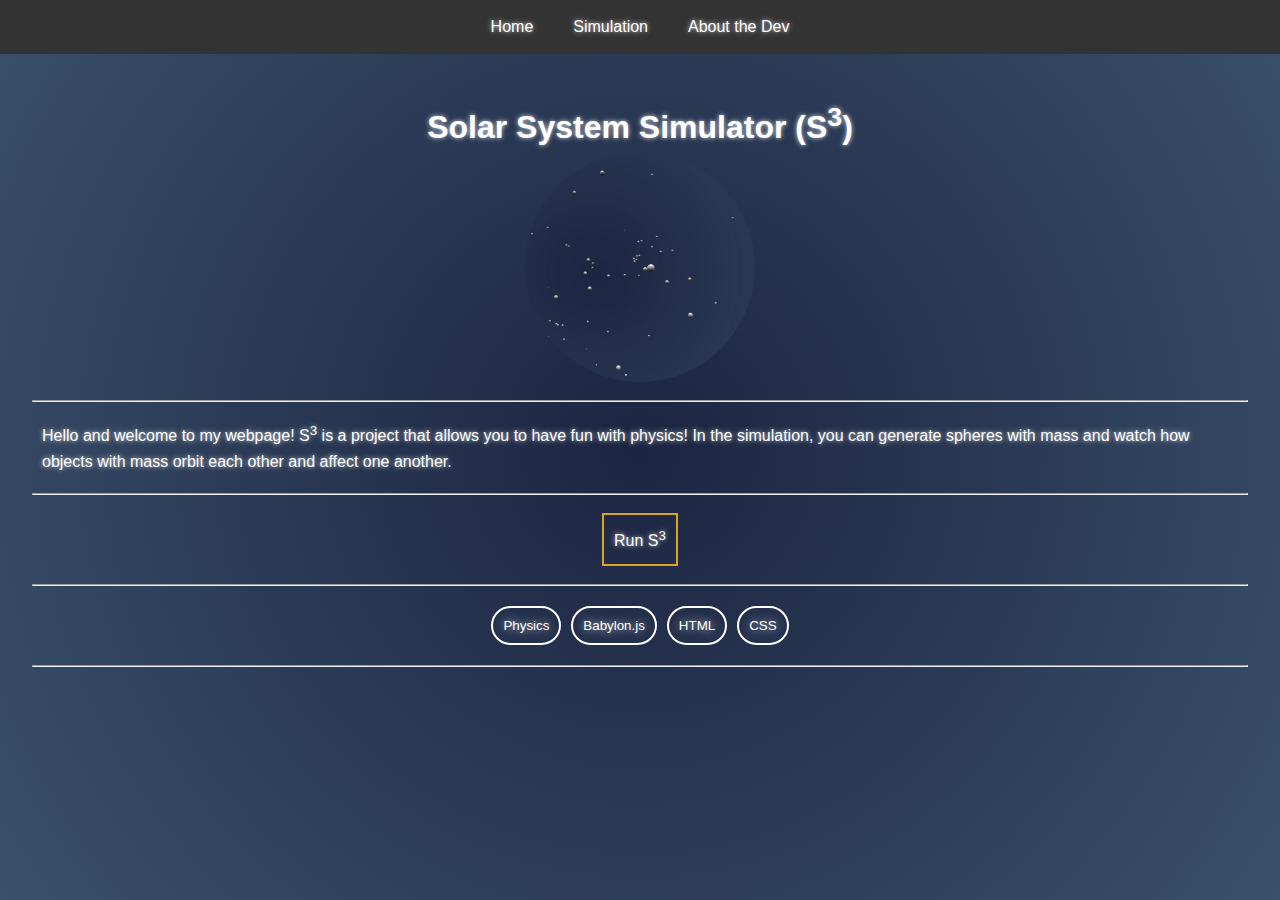
<file: index.html>
<!DOCTYPE html>
<html xmlns="http://www.w3.org/1999/xhtml" lang="en">

<head>
    <meta http-equiv="Content-Type" content="text/html; charset=utf-8">
    <meta name="viewport" content="width=device-width, initial-scale=1.0">
    <title>Solar System Simulator: S3</title>
    <link rel="stylesheet" type="text/css" href="style.css">
</head>

<body>
    <!-- Navbar -->
    <div class="navbar">
        <a href="/index.html">Home</a>
        <a href="/html/simulation.html">Simulation</a>
        <a href="/html/about.html">About the Dev</a>
    </div>

    <div class="main-container">
        <section id="introduction">
            <h1>Solar System Simulator (S<sup>3</sup>)</h1>
            <img src="/images/scene14.gif" alt="blue sphere" class="resized-image">
        </section>
        <hr>
        <section id="welcome">
            <p>Hello and welcome to my webpage! S<sup>3</sup> is a project that allows you to have fun with physics! In the simulation, you can generate spheres with mass and watch how objects with mass orbit each other and affect one another.</p>
            <p></p>
        </section>
        <hr>
        <section id="playButton">
            <a href="/html/simulation.html" id="sim-link">Run S<sup>3</sup></a>
        </section>
        <hr>
        <section id="content-buttons">
            <button id="physics-button">Physics</button>
            <button id="babylon-button">Babylon.js</button>
            <button id="html-button">HTML</button>
            <button id="css-button">CSS</button>
        </section>
        <hr>
        <div id="contentContainer"></div>
        <script src="/js/script.js"></script>
    </div>

</body>

</html>
</file>
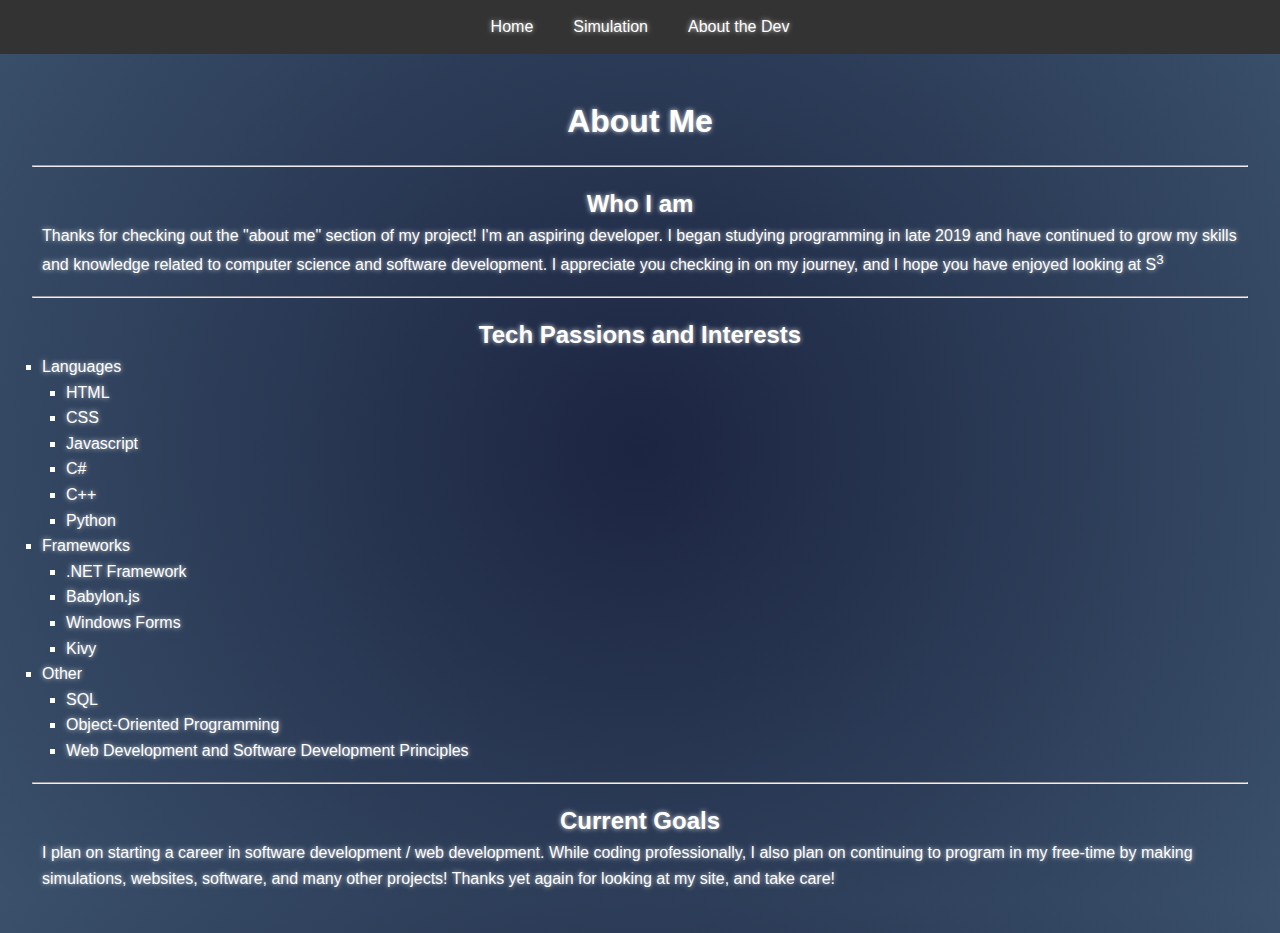
<file: about.html>
<!DOCTYPE html>
<html xmlns="http://www.w3.org/1999/xhtml" lang="en">

<head>
    <meta http-equiv="Content-Type" content="text/html; charset=utf-8">
    <meta name="viewport" content="width=device-width, initial-scale=1.0">
    <title>S3: About Me</title>
    <link rel="stylesheet" type="text/css" href="style.css">
</head>

<body>
    <!-- Navbar -->
    <div class="navbar">
        <a href="index.html">Home</a>
        <a href="simulation.html">Simulation</a>
        <a href="about.html">About the Dev</a>
    </div>

    <div class="main-container">
        <section>
            <h1 id="header__main">About Me</h1>
        </section>
        <hr>
        <section>
            <h2>Who I am</h2>
            <p>Thanks for checking out the "about me" section of my project! I'm an aspiring developer. I began studying programming in late 2019 and have continued to grow my skills and knowledge related to computer science and software development. I appreciate you checking in on my journey, and I hope you have enjoyed looking at S<sup>3</sup></p>
        </section>
        <hr>
        <section id="passions-list">
            <h2>Tech Passions and Interests</h2>
            <div class="list-container">
                <ul>
                    <li>Languages
                        <ul>
                            <li>HTML</li>
                            <li>CSS</li>
                            <li>Javascript</li>
                            <li>C#</li>
                            <li>C++</li>
                            <li>Python</li>
                        </ul>
                    </li>
                    <li>Frameworks
                        <ul>
                            <li>.NET Framework</li>
                            <li>Babylon.js</li>
                            <li>Windows Forms</li>
                            <li>Kivy</li>
                        </ul>
                    </li>
                    <li>Other
                        <ul>
                            <li>SQL</li>
                            <li>Object-Oriented Programming</li>
                            <li>Web Development and Software Development Principles</li>
                        </ul>
                    </li>
                </ul>
            </div>
        </section>
        <hr>
        <section>
            <h2>Current Goals</h2>
            <p>I plan on starting a career in software development / web development. While coding professionally, I also plan on continuing to program in my free-time by making simulations, websites, software, and many other projects! Thanks yet again for looking at my site, and take care!</p>
        </section>
    </div>

</body>

</html>
</file>
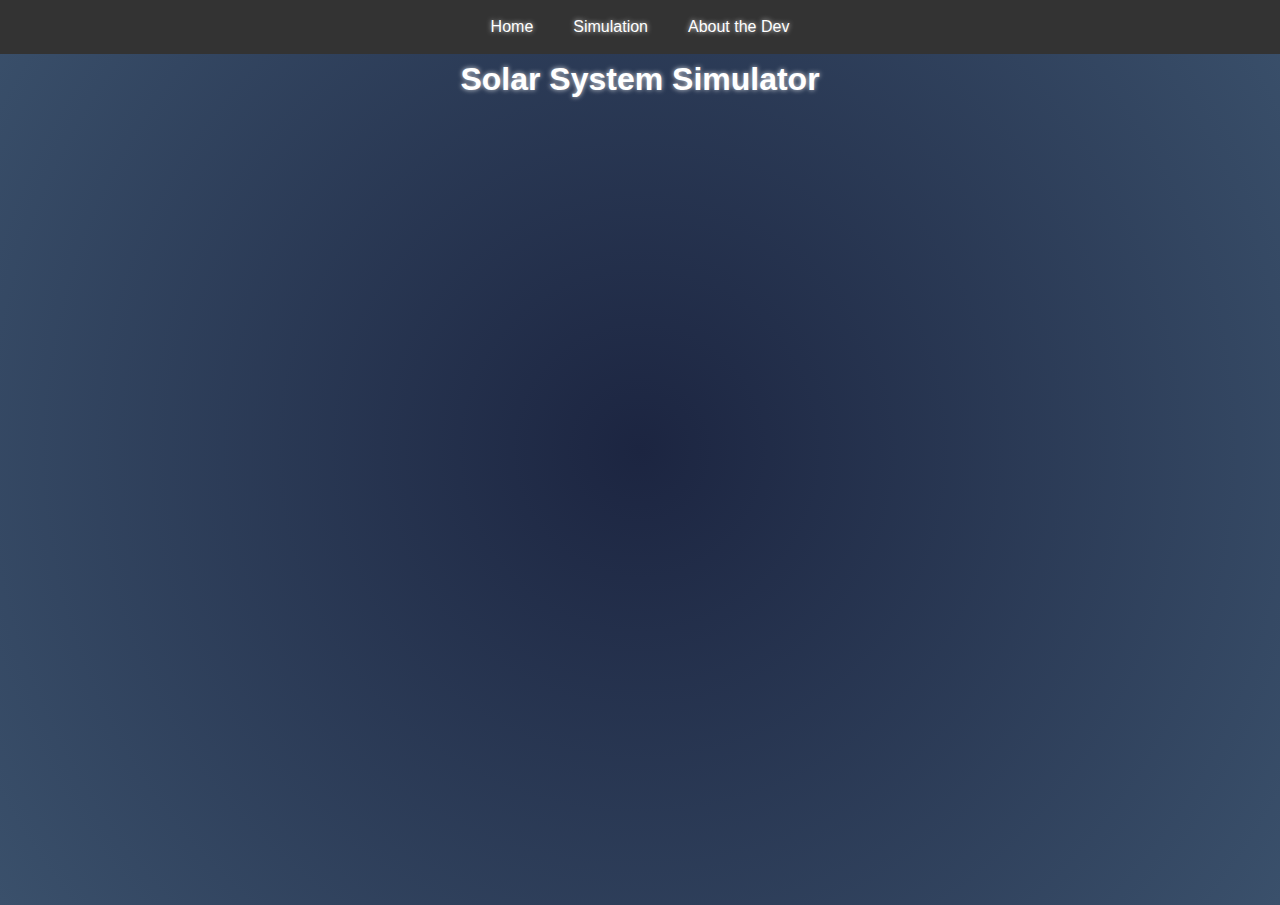
<file: simulation.html>
<!DOCTYPE html>
<html xmlns="http://www.w3.org/1999/xhtml" lang="en">

<head>
    <meta http-equiv="Content-Type" content="text/html; charset=utf-8">
    <meta name="viewport" content="width=device-width, initial-scale=1.0">
    <title>S3</title>
    <link rel="stylesheet" type="text/css" href="style.css">
    <script src="https://cdn.babylonjs.com/babylon.js"></script>
    <script src="https://cdn.babylonjs.com/gui/babylon.gui.min.js"></script>
    <script src="AstroObject.js"></script>
    <script src="GravityCalculator.js"></script>
</head>

<body>
    <!-- Navbar -->
    <div class="navbar">
        <a href="index.html">Home</a>
        <a href="simulation.html">Simulation</a>
        <a href="about.html">About the Dev</a>
    </div>

    <div class="container">
        <h1 id="header__main">Solar System Simulator</h1>
        <canvas id="renderCanvas"></canvas>
    </div>

    <script>
        const canvas = document.getElementById("renderCanvas"); // Get the canvas element
        const engine = new BABYLON.Engine(canvas, true); // Generate the BABYLON 3D engine
        const createScene = function () {
            // Creates a basic Babylon Scene object
            const scene = new BABYLON.Scene(engine);

            // Variables
            let gravitationConstant = 0.0001;
            let globalTimeStep = .1;
            let moonPosition = new BABYLON.Vector3(10, 0, 0); // moon
            let planetPosition = new BABYLON.Vector3(0, 0, 0); // planet
            let moonVelocity = new BABYLON.Vector3(0, -1, 0);
            let planetVelocity = new BABYLON.Vector3(0, 0, 0);
            let moonMass = 1;
            let planetMass = 100000;
            let moonDiameter = 2;
            let planetDiameter = 4
            const physicsController = new GravityCalculator();
            // Variables to track movement
            let moveLeft = false;
            let moveRight = false;
            let moveUp = false;
            let moveDown = false;
            let moveForward = false;
            let moveBackward = false;

            // Red sphere mesh. This Acts as a visual indicator for placement of new objects
            let crosshair = BABYLON.MeshBuilder.CreateSphere("crosshair", { diameter: 2 }, scene);
            let material = new BABYLON.StandardMaterial("material", scene);
            material.alpha = 0.5;
            material.diffuseColor = new BABYLON.Color3(1, 0, 0);
            crosshair.material = material;

            // Test mesh and AstroObjects for the initial system.
            const moonMesh = BABYLON.MeshBuilder.CreateSphere("moonMesh",
                { diameter: moonDiameter }, scene);
            moonMesh.position = moonPosition;

            const planetMesh = BABYLON.MeshBuilder.CreateSphere("planetMesh",
                { diameter: planetDiameter }, scene);
            planetMesh.position = planetPosition;

            let moon = new AstroObject(moonMass, moonDiameter, moonVelocity, moonPosition, moonMesh);
            let planet = new AstroObject(planetMass, planetDiameter, planetVelocity, planetPosition, planetMesh);
            let bodiesArray = [moon, planet];

            // Create the camera and position it.
            let camera = new BABYLON.UniversalCamera(
                "fixedCamera",
                new BABYLON.Vector3(0, 0, -100),
                scene
            );
            // Focus the camera on the origin, where the initial system is setup.
            camera.setTarget(new BABYLON.Vector3.Zero());
            camera.inputs.clear();

            // Creates a light, aiming 0,1,0 - to the sky
            const light = new BABYLON.HemisphericLight("light",
                new BABYLON.Vector3(0, 1, 0), scene);

            // Dim the light a small amount - 0 to 1
            light.intensity = 1;

            // Add or remove the background color.
            scene.clearColor = new BABYLON.Color4(0, 0, 0, 0);

            // Add advance texture to add GUI elements like textboxes and sliders.
            let advancedTexture = BABYLON.GUI.AdvancedDynamicTexture.CreateFullscreenUI("UI");

            // Grid for GUI positioning on the canvas
            let grid = new BABYLON.GUI.Grid();
            advancedTexture.addControl(grid);
            grid.addColumnDefinition(1);

            // Add Rows for the control
            for (let i = 0; i < 10; i++) {
                grid.addRowDefinition(1);
            }
            grid.width = "20%";
            grid.height = "100%";
            grid.horizontalAlignment = BABYLON.GUI.Control.HORIZONTAL_ALIGNMENT_LEFT;
            grid.verticalAlignment = BABYLON.GUI.Control.VERTICAL_ALIGNMENT_TOP;

            const timeTextBlock = new BABYLON.GUI.TextBlock();
            timeTextBlock.text = "Time Speed";
            timeTextBlock.width = "100%";
            timeTextBlock.color = "black";
            timeTextBlock.horizontalAlignment = BABYLON.GUI.Control.HORIZONTAL_ALIGNMENT_CENTER; // Center horizontally
            timeTextBlock.verticalAlignment = BABYLON.GUI.Control.VERTICAL_ALIGNMENT_CENTER; // Center vertically
            grid.addControl(timeTextBlock, 0, 0);
            grid.background = "rgba(255, 255, 255, 0.25)";

            let timeStepSlider = new BABYLON.GUI.Slider();
            timeStepSlider.minimum = 0.01;
            timeStepSlider.maximum = 0.15;
            timeStepSlider.width = "100%"
            timeStepSlider.height = "25%"
            timeStepSlider.value = globalTimeStep;
            grid.addControl(timeStepSlider, 1, 0);

            const newObjectText = new BABYLON.GUI.TextBlock();
            newObjectText.text = "New Object Values";
            newObjectText.width = "100%";
            newObjectText.color = "black";
            newObjectText.horizontalAlignment = BABYLON.GUI.Control.HORIZONTAL_ALIGNMENT_CENTER; // Center horizontally
            newObjectText.verticalAlignment = BABYLON.GUI.Control.VERTICAL_ALIGNMENT_CENTER; // Center vertically
            grid.addControl(newObjectText, 2, 0);
            timeStepSlider.onValueChangedObservable.add((value) => {
                globalTimeStep = value;
            });

            // Mass Text Block
            let massTextBlock = new BABYLON.GUI.TextBlock();
            massTextBlock.text = "Mass: 50000.0";
            massTextBlock.width = "100%";
            grid.addControl(massTextBlock, 3, 0);

            // Mass slider
            let massSlider = new BABYLON.GUI.Slider();
            massSlider.width = "100%";
            massSlider.height = "25%";
            massSlider.minimum = 100;
            massSlider.maximum = 100000;
            massSlider.value = 50000;
            massSlider.onValueChangedObservable.add((value) => {
                let formattedValue = value.toFixed(1);
                massTextBlock.text = `Mass: ${formattedValue}`;
            });
            grid.addControl(massSlider, 4, 0);

            // Velocity GUI
            const velocityText = new BABYLON.GUI.TextBlock();
            velocityText.text = "Velocity";
            velocityText.width = "100%";
            velocityText.color = "black";
            velocityText.horizontalAlignment = BABYLON.GUI.Control.HORIZONTAL_ALIGNMENT_LEFT; // Center horizontally
            positionTextverticalAlignment = BABYLON.GUI.Control.HORIZONTAL_ALIGNMENT_LEFT; // Center vertically
            grid.addControl(velocityText, 5, 0);

            // Create stack panel for the x velocity setting
            let veloXStackPanel = new BABYLON.GUI.StackPanel();
            veloXStackPanel.isVertical = false;

            // x velocity Block
            let veloXTextBlock = new BABYLON.GUI.TextBlock();
            veloXTextBlock.text = "X: 0";
            veloXTextBlock.width = "75px";
            veloXStackPanel.addControl(veloXTextBlock);

            // X velocity slider
            let veloXSlider = new BABYLON.GUI.Slider();
            veloXSlider.width = "100px";
            veloXSlider.height = "20px";
            veloXSlider.minimum = -5;
            veloXSlider.maximum = 5;
            veloXSlider.value = 0;
            veloXSlider.onValueChangedObservable.add(function (value) {
                let formattedValue = veloXSlider.value.toFixed(1);
                veloXTextBlock.text = `X: ${formattedValue}`;
            });
            veloXStackPanel.addControl(veloXSlider);
            grid.addControl(veloXStackPanel, 6, 0);

            // Create stack panel for the y velocity setting
            var veloYStackPanel = new BABYLON.GUI.StackPanel();
            veloYStackPanel.isVertical = false;

            // y velocity Block
            let veloYTextBlock = new BABYLON.GUI.TextBlock();
            veloYTextBlock.text = "Y: 0";
            veloYTextBlock.width = "75px";
            veloYStackPanel.addControl(veloYTextBlock);

            // y velocity slider
            let veloYSlider = new BABYLON.GUI.Slider();
            veloYSlider.width = "100px";
            veloYSlider.height = "20px";
            veloYSlider.minimum = -5;
            veloYSlider.maximum = 5;
            veloYSlider.value = 0;
            veloYSlider.onValueChangedObservable.add(function (value) {
                let formattedValue = veloYSlider.value.toFixed(1);
                veloYTextBlock.text = `Y: ${formattedValue}`;
            });
            veloYStackPanel.addControl(veloYSlider);
            grid.addControl(veloYStackPanel, 7, 0);

            // Create stack panel for the z velocity setting
            let veloZStackPanel = new BABYLON.GUI.StackPanel();
            veloZStackPanel.isVertical = false;

            // z velocity Block
            let veloZTextBlock = new BABYLON.GUI.TextBlock();
            veloZTextBlock.text = "Z: 0";
            veloZTextBlock.width = "75px";
            veloZStackPanel.addControl(veloZTextBlock);

            // z velocity slider
            let veloZSlider = new BABYLON.GUI.Slider();
            veloZSlider.width = "100px";
            veloZSlider.height = "20px";
            veloZSlider.minimum = -5;
            veloZSlider.maximum = 5;
            veloZSlider.value = 0;
            veloZSlider.onValueChangedObservable.add(function (value) {
                let formattedValue = veloZSlider.value.toFixed(1);
                veloZTextBlock.text = `Z: ${formattedValue}`;
            });
            veloZStackPanel.addControl(veloZSlider);
            grid.addControl(veloZStackPanel, 8, 0);

            let button = BABYLON.GUI.Button.CreateSimpleButton("button", "Generate Object");
            button.width = "100px";
            button.height = "40px";
            button.color = "black";
            button.background = "white";
            button.thickness = 0;
            grid.addControl(button, 9, 0);

            button.onPointerClickObservable.add(function (value) {
                let objectPosition = new BABYLON.Vector3(crosshair.position.x, crosshair.position.y, crosshair.position.z);
                let objectVelocity = new BABYLON.Vector3(veloXSlider.value, veloYSlider.value, veloZSlider.value);
                let newMass = massSlider.value;
                let newRadius = 1;

                const newMesh = BABYLON.MeshBuilder.CreateSphere("newMesh",
                    { diameter: newRadius }, scene);
                newMesh.position = objectPosition;

                let newAstroObject = new AstroObject(newMass, newRadius, objectVelocity, objectPosition, newMesh);
                bodiesArray.push(newAstroObject);
            });

            // Update sphere position based on keys pressed
            function updateCrosshairPosition() {
                const speed = 0.4; // Adjust this value for faster/slower movement

                if (moveLeft) {
                    // Runs when the a/A key is pressed. Moves crosshair to the left.
                    if (crosshair.position.x > -50) {
                        crosshair.position.x -= speed * 1;
                    }
                }
                if (moveRight) {
                    // Runs when the d/d key is pressed. Moves crosshair to the right.
                    if (crosshair.position.x < 50) {
                        crosshair.position.x += speed * 1;
                    }

                }
                if (moveUp) {
                    // Runs when the w/W key is pressed. Moves crosshair up.
                    if (crosshair.position.y < 40) {
                        crosshair.position.y += speed * 1;
                    }
                }
                if (moveDown) {
                    // Runs when the s/S key is pressed. Moves crosshair down.
                    if (crosshair.position.y > -40) {
                        crosshair.position.y -= speed * 1;
                    }
                }
                if (moveForward) {
                    // Runs when the q/Q key is pressed. Moves crosshair away from the user.
                    if (crosshair.position.z < 50) {
                        crosshair.position.z += speed * 1;
                    }
                }
                if (moveBackward) {
                    // Runs when the e/E key is pressed. Moves crosshair inward to the user.
                    if (crosshair.position.z > -50) {
                        crosshair.position.z -= speed * 1;
                    }
                }
            }

            // Keydown event listener
            window.addEventListener("keydown", function (event) {
                switch (event.key) {
                    case "a": case "A":
                        moveLeft = true;
                        break;
                    case "d": case "D":
                        moveRight = true;
                        break;
                    case "w": case "W":
                        moveUp = true;
                        break;
                    case "s": case "S":
                        moveDown = true;
                        break;
                    case "q": case "Q":
                        moveForward = true;
                        break;
                    case "e": case "E":
                        moveBackward = true;
                        break;
                }
            });

            // Keyup event listener to stop movement when the key is released
            window.addEventListener("keyup", function (event) {
                switch (event.key) {
                    case "a": case "A":
                        moveLeft = false;
                        break;
                    case "d": case "D":
                        moveRight = false;
                        break;
                    case "w": case "W":
                        moveUp = false;
                        break;
                    case "s": case "S":
                        moveDown = false;
                        break;
                    case "q": case "Q":
                        moveForward = false;
                        break;
                    case "e": case "E":
                        moveBackward = false;
                        break;
                }
            });

            // These functions run during the program's runtime.
            scene.registerAfterRender(function () {
                physicsController.UpdateObjectPositions(bodiesArray, globalTimeStep, gravitationConstant);
                updateCrosshairPosition(); // Used to position the crosshair when movement keys are used.
            })

            return scene;
        };

        const scene = createScene(); //Call the createScene function
        // Register a render loop to repeatedly render the scene
        engine.runRenderLoop(function () {
            scene.render();
        });

        // Watch for browser/canvas resize events
        window.addEventListener("resize", function () {
            engine.resize();
        });
    </script>
</body>

</html>
</file>
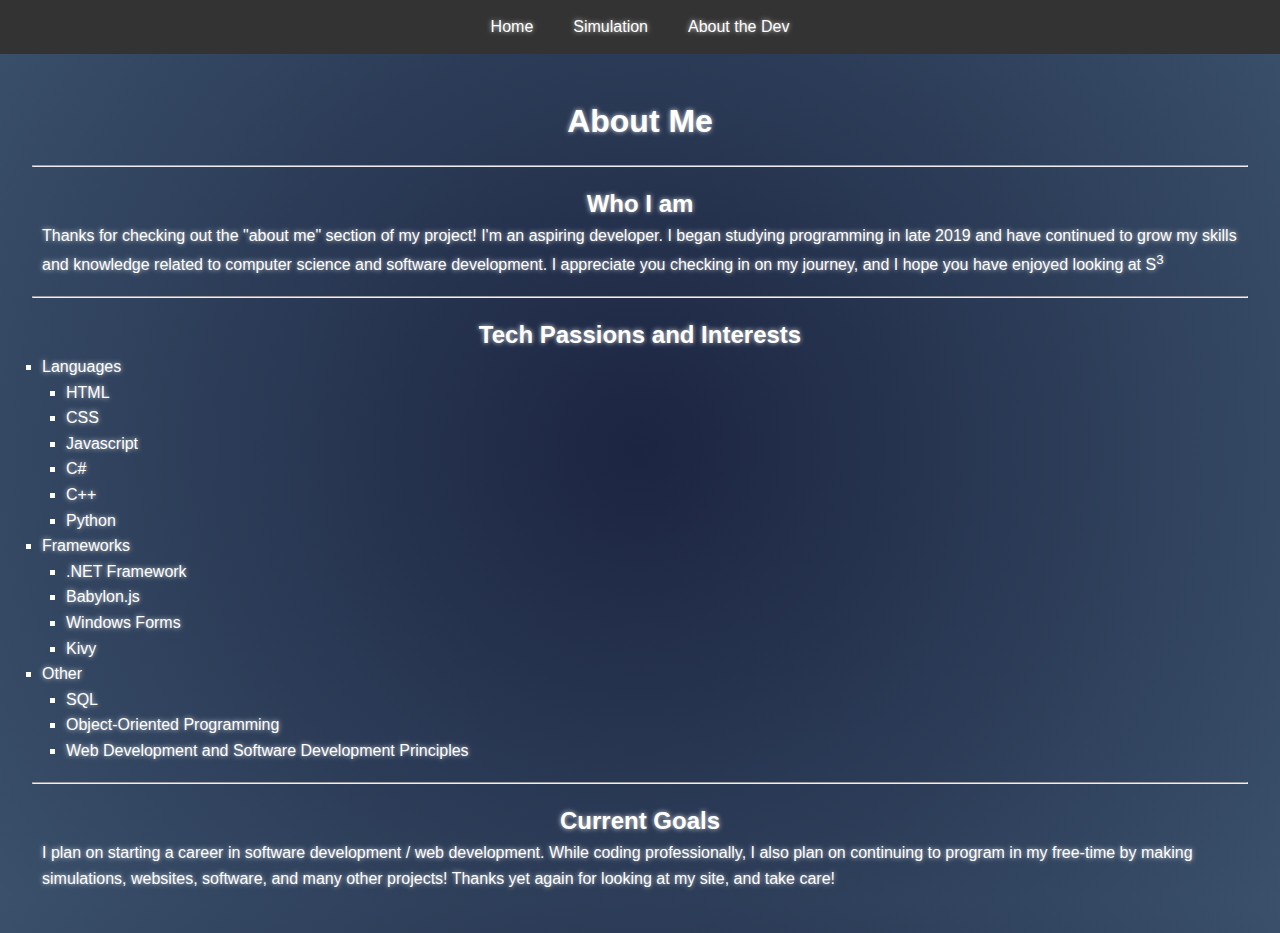
<file: html/about.html>
<!DOCTYPE html>
<html xmlns="http://www.w3.org/1999/xhtml" lang="en">

<head>
    <meta http-equiv="Content-Type" content="text/html; charset=utf-8">
    <meta name="viewport" content="width=device-width, initial-scale=1.0">
    <title>S3: About Me</title>
    <link rel="stylesheet" type="text/css" href="/style.css">
</head>

<body>
    <!-- Navbar -->
    <div class="navbar">
        <a href="/index.html">Home</a>
        <a href="/html/simulation.html">Simulation</a>
        <a href="/html/about.html">About the Dev</a>
    </div>

    <div class="main-container">
        <section>
            <h1 id="header__main">About Me</h1>
        </section>
        <hr>
        <section>
            <h2>Who I am</h2>
            <p>Thanks for checking out the "about me" section of my project! I'm an aspiring developer. I began studying programming in late 2019 and have continued to grow my skills and knowledge related to computer science and software development. I appreciate you checking in on my journey, and I hope you have enjoyed looking at S<sup>3</sup></p>
        </section>
        <hr>
        <section id="passions-list">
            <h2>Tech Passions and Interests</h2>
            <div class="list-container">
                <ul>
                    <li>Languages
                        <ul>
                            <li>HTML</li>
                            <li>CSS</li>
                            <li>Javascript</li>
                            <li>C#</li>
                            <li>C++</li>
                            <li>Python</li>
                        </ul>
                    </li>
                    <li>Frameworks
                        <ul>
                            <li>.NET Framework</li>
                            <li>Babylon.js</li>
                            <li>Windows Forms</li>
                            <li>Kivy</li>
                        </ul>
                    </li>
                    <li>Other
                        <ul>
                            <li>SQL</li>
                            <li>Object-Oriented Programming</li>
                            <li>Web Development and Software Development Principles</li>
                        </ul>
                    </li>
                </ul>
            </div>
        </section>
        <hr>
        <section>
            <h2>Current Goals</h2>
            <p>I plan on starting a career in software development / web development. While coding professionally, I also plan on continuing to program in my free-time by making simulations, websites, software, and many other projects! Thanks yet again for looking at my site, and take care!</p>
        </section>
    </div>

</body>

</html>
</file>
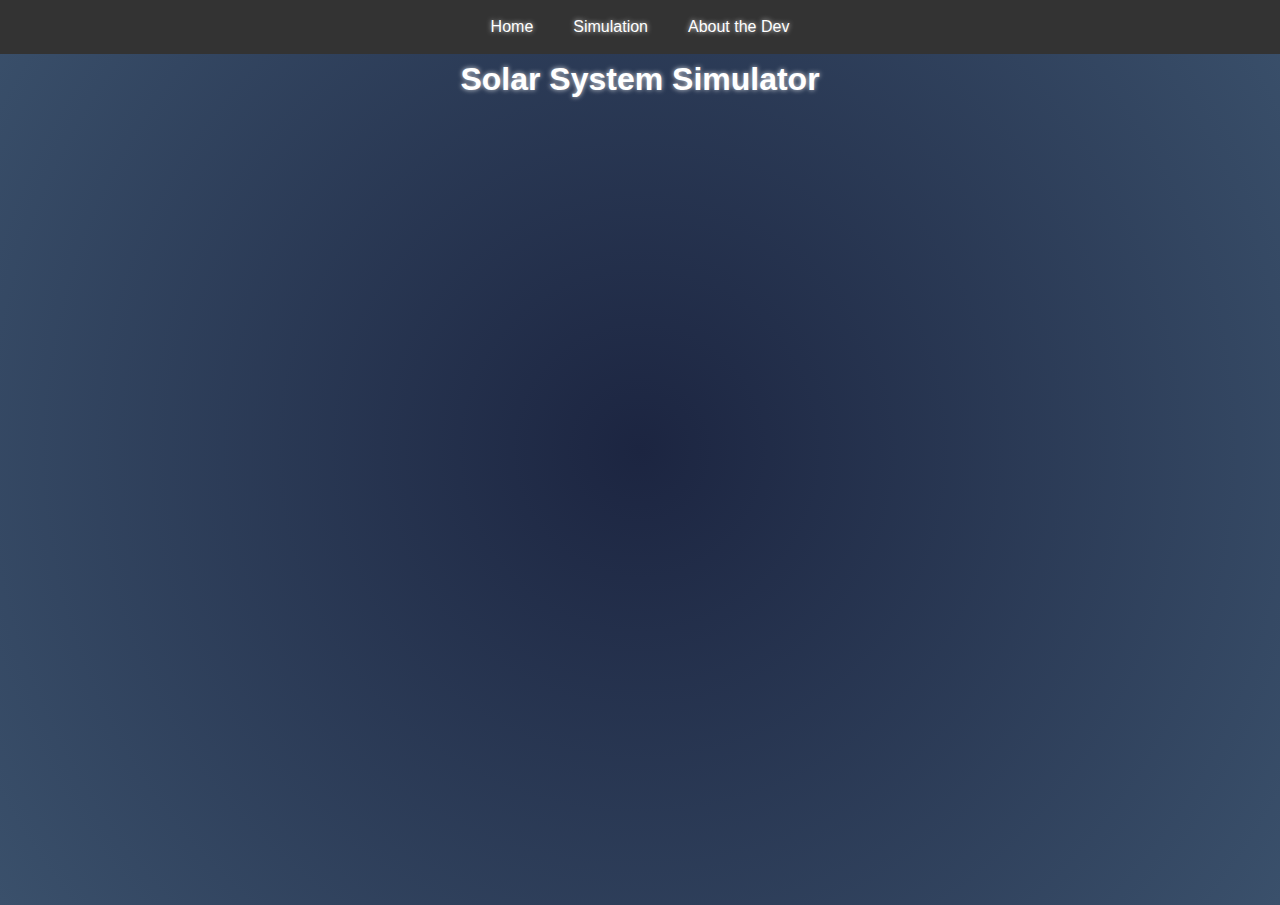
<file: html/simulation.html>
<!DOCTYPE html>
<html xmlns="http://www.w3.org/1999/xhtml" lang="en">

<head>
    <meta http-equiv="Content-Type" content="text/html; charset=utf-8">
    <meta name="viewport" content="width=device-width, initial-scale=1.0">
    <title>S3</title>
    <link rel="stylesheet" type="text/css" href="/style.css">
    <script src="https://cdn.babylonjs.com/babylon.js"></script>
    <script src="https://cdn.babylonjs.com/gui/babylon.gui.min.js"></script>
    <script src="/js/AstroObject.js"></script>
    <script src="/js/GravityCalculator.js"></script>
</head>

<body>
    <!-- Navbar -->
    <div class="navbar">
        <a href="/index.html">Home</a>
        <a href="/html/simulation.html">Simulation</a>
        <a href="/html/about.html">About the Dev</a>
    </div>

    <div class="container">
        <h1 id="header__main">Solar System Simulator</h1>
        <canvas id="renderCanvas"></canvas>
    </div>

    <script>
        const canvas = document.getElementById("renderCanvas"); // Get the canvas element
        const engine = new BABYLON.Engine(canvas, true); // Generate the BABYLON 3D engine
        const createScene = function () {
            // Creates a basic Babylon Scene object
            const scene = new BABYLON.Scene(engine);

            // Variables
            let gravitationConstant = 0.0001;
            let globalTimeStep = .1;
            let moonPosition = new BABYLON.Vector3(10, 0, 0); // moon
            let planetPosition = new BABYLON.Vector3(0, 0, 0); // planet
            let moonVelocity = new BABYLON.Vector3(0, -1, 0);
            let planetVelocity = new BABYLON.Vector3(0, 0, 0);
            let moonMass = 1;
            let planetMass = 100000;
            let moonDiameter = 2;
            let planetDiameter = 4
            const physicsController = new GravityCalculator();
            // Variables to track movement
            let moveLeft = false;
            let moveRight = false;
            let moveUp = false;
            let moveDown = false;
            let moveForward = false;
            let moveBackward = false;

            // Red sphere mesh. This Acts as a visual indicator for placement of new objects
            let crosshair = BABYLON.MeshBuilder.CreateSphere("crosshair", { diameter: 2 }, scene);
            let material = new BABYLON.StandardMaterial("material", scene);
            material.alpha = 0.5;
            material.diffuseColor = new BABYLON.Color3(1, 0, 0);
            crosshair.material = material;

            // Test mesh and AstroObjects for the initial system.
            const moonMesh = BABYLON.MeshBuilder.CreateSphere("moonMesh",
                { diameter: moonDiameter }, scene);
            moonMesh.position = moonPosition;

            const planetMesh = BABYLON.MeshBuilder.CreateSphere("planetMesh",
                { diameter: planetDiameter }, scene);
            planetMesh.position = planetPosition;

            let moon = new AstroObject(moonMass, moonDiameter, moonVelocity, moonPosition, moonMesh);
            let planet = new AstroObject(planetMass, planetDiameter, planetVelocity, planetPosition, planetMesh);
            let bodiesArray = [moon, planet];

            // Create the camera and position it.
            let camera = new BABYLON.UniversalCamera(
                "fixedCamera",
                new BABYLON.Vector3(0, 0, -100),
                scene
            );
            // Focus the camera on the origin, where the initial system is setup.
            camera.setTarget(new BABYLON.Vector3.Zero());
            camera.inputs.clear();

            // Creates a light, aiming 0,1,0 - to the sky
            const light = new BABYLON.HemisphericLight("light",
                new BABYLON.Vector3(0, 1, 0), scene);

            // Dim the light a small amount - 0 to 1
            light.intensity = 1;

            // Add or remove the background color.
            scene.clearColor = new BABYLON.Color4(0, 0, 0, 0);

            // Add advance texture to add GUI elements like textboxes and sliders.
            let advancedTexture = BABYLON.GUI.AdvancedDynamicTexture.CreateFullscreenUI("UI");

            // Grid for GUI positioning on the canvas
            let grid = new BABYLON.GUI.Grid();
            advancedTexture.addControl(grid);
            grid.addColumnDefinition(1);

            // Add Rows for the control
            for (let i = 0; i < 10; i++) {
                grid.addRowDefinition(1);
            }
            grid.width = "20%";
            grid.height = "100%";
            grid.horizontalAlignment = BABYLON.GUI.Control.HORIZONTAL_ALIGNMENT_LEFT;
            grid.verticalAlignment = BABYLON.GUI.Control.VERTICAL_ALIGNMENT_TOP;

            const timeTextBlock = new BABYLON.GUI.TextBlock();
            timeTextBlock.text = "Time Speed";
            timeTextBlock.width = "100%";
            timeTextBlock.color = "black";
            timeTextBlock.horizontalAlignment = BABYLON.GUI.Control.HORIZONTAL_ALIGNMENT_CENTER; // Center horizontally
            timeTextBlock.verticalAlignment = BABYLON.GUI.Control.VERTICAL_ALIGNMENT_CENTER; // Center vertically
            grid.addControl(timeTextBlock, 0, 0);
            grid.background = "rgba(255, 255, 255, 0.25)";

            let timeStepSlider = new BABYLON.GUI.Slider();
            timeStepSlider.minimum = 0.01;
            timeStepSlider.maximum = 0.15;
            timeStepSlider.width = "100%"
            timeStepSlider.height = "25%"
            timeStepSlider.value = globalTimeStep;
            grid.addControl(timeStepSlider, 1, 0);

            const newObjectText = new BABYLON.GUI.TextBlock();
            newObjectText.text = "New Object Values";
            newObjectText.width = "100%";
            newObjectText.color = "black";
            newObjectText.horizontalAlignment = BABYLON.GUI.Control.HORIZONTAL_ALIGNMENT_CENTER; // Center horizontally
            newObjectText.verticalAlignment = BABYLON.GUI.Control.VERTICAL_ALIGNMENT_CENTER; // Center vertically
            grid.addControl(newObjectText, 2, 0);
            timeStepSlider.onValueChangedObservable.add((value) => {
                globalTimeStep = value;
            });

            // Mass Text Block
            let massTextBlock = new BABYLON.GUI.TextBlock();
            massTextBlock.text = "Mass: 50000.0";
            massTextBlock.width = "100%";
            grid.addControl(massTextBlock, 3, 0);

            // Mass slider
            let massSlider = new BABYLON.GUI.Slider();
            massSlider.width = "100%";
            massSlider.height = "25%";
            massSlider.minimum = 100;
            massSlider.maximum = 100000;
            massSlider.value = 50000;
            massSlider.onValueChangedObservable.add((value) => {
                let formattedValue = value.toFixed(1);
                massTextBlock.text = `Mass: ${formattedValue}`;
            });
            grid.addControl(massSlider, 4, 0);

            // Velocity GUI
            const velocityText = new BABYLON.GUI.TextBlock();
            velocityText.text = "Velocity";
            velocityText.width = "100%";
            velocityText.color = "black";
            velocityText.horizontalAlignment = BABYLON.GUI.Control.HORIZONTAL_ALIGNMENT_LEFT; // Center horizontally
            positionTextverticalAlignment = BABYLON.GUI.Control.HORIZONTAL_ALIGNMENT_LEFT; // Center vertically
            grid.addControl(velocityText, 5, 0);

            // Create stack panel for the x velocity setting
            let veloXStackPanel = new BABYLON.GUI.StackPanel();
            veloXStackPanel.isVertical = false;

            // x velocity Block
            let veloXTextBlock = new BABYLON.GUI.TextBlock();
            veloXTextBlock.text = "X: 0";
            veloXTextBlock.width = "75px";
            veloXStackPanel.addControl(veloXTextBlock);

            // X velocity slider
            let veloXSlider = new BABYLON.GUI.Slider();
            veloXSlider.width = "100px";
            veloXSlider.height = "20px";
            veloXSlider.minimum = -5;
            veloXSlider.maximum = 5;
            veloXSlider.value = 0;
            veloXSlider.onValueChangedObservable.add(function (value) {
                let formattedValue = veloXSlider.value.toFixed(1);
                veloXTextBlock.text = `X: ${formattedValue}`;
            });
            veloXStackPanel.addControl(veloXSlider);
            grid.addControl(veloXStackPanel, 6, 0);

            // Create stack panel for the y velocity setting
            var veloYStackPanel = new BABYLON.GUI.StackPanel();
            veloYStackPanel.isVertical = false;

            // y velocity Block
            let veloYTextBlock = new BABYLON.GUI.TextBlock();
            veloYTextBlock.text = "Y: 0";
            veloYTextBlock.width = "75px";
            veloYStackPanel.addControl(veloYTextBlock);

            // y velocity slider
            let veloYSlider = new BABYLON.GUI.Slider();
            veloYSlider.width = "100px";
            veloYSlider.height = "20px";
            veloYSlider.minimum = -5;
            veloYSlider.maximum = 5;
            veloYSlider.value = 0;
            veloYSlider.onValueChangedObservable.add(function (value) {
                let formattedValue = veloYSlider.value.toFixed(1);
                veloYTextBlock.text = `Y: ${formattedValue}`;
            });
            veloYStackPanel.addControl(veloYSlider);
            grid.addControl(veloYStackPanel, 7, 0);

            // Create stack panel for the z velocity setting
            let veloZStackPanel = new BABYLON.GUI.StackPanel();
            veloZStackPanel.isVertical = false;

            // z velocity Block
            let veloZTextBlock = new BABYLON.GUI.TextBlock();
            veloZTextBlock.text = "Z: 0";
            veloZTextBlock.width = "75px";
            veloZStackPanel.addControl(veloZTextBlock);

            // z velocity slider
            let veloZSlider = new BABYLON.GUI.Slider();
            veloZSlider.width = "100px";
            veloZSlider.height = "20px";
            veloZSlider.minimum = -5;
            veloZSlider.maximum = 5;
            veloZSlider.value = 0;
            veloZSlider.onValueChangedObservable.add(function (value) {
                let formattedValue = veloZSlider.value.toFixed(1);
                veloZTextBlock.text = `Z: ${formattedValue}`;
            });
            veloZStackPanel.addControl(veloZSlider);
            grid.addControl(veloZStackPanel, 8, 0);

            let button = BABYLON.GUI.Button.CreateSimpleButton("button", "Generate Object");
            button.width = "100px";
            button.height = "40px";
            button.color = "black";
            button.background = "white";
            button.thickness = 0;
            grid.addControl(button, 9, 0);

            button.onPointerClickObservable.add(function (value) {
                let objectPosition = new BABYLON.Vector3(crosshair.position.x, crosshair.position.y, crosshair.position.z);
                let objectVelocity = new BABYLON.Vector3(veloXSlider.value, veloYSlider.value, veloZSlider.value);
                let newMass = massSlider.value;
                let newRadius = 1;

                const newMesh = BABYLON.MeshBuilder.CreateSphere("newMesh",
                    { diameter: newRadius }, scene);
                newMesh.position = objectPosition;

                let newAstroObject = new AstroObject(newMass, newRadius, objectVelocity, objectPosition, newMesh);
                bodiesArray.push(newAstroObject);
            });

            // Update sphere position based on keys pressed
            function updateCrosshairPosition() {
                const speed = 0.4; // Adjust this value for faster/slower movement

                if (moveLeft) {
                    // Runs when the a/A key is pressed. Moves crosshair to the left.
                    if (crosshair.position.x > -50) {
                        crosshair.position.x -= speed * 1;
                    }
                }
                if (moveRight) {
                    // Runs when the d/d key is pressed. Moves crosshair to the right.
                    if (crosshair.position.x < 50) {
                        crosshair.position.x += speed * 1;
                    }

                }
                if (moveUp) {
                    // Runs when the w/W key is pressed. Moves crosshair up.
                    if (crosshair.position.y < 40) {
                        crosshair.position.y += speed * 1;
                    }
                }
                if (moveDown) {
                    // Runs when the s/S key is pressed. Moves crosshair down.
                    if (crosshair.position.y > -40) {
                        crosshair.position.y -= speed * 1;
                    }
                }
                if (moveForward) {
                    // Runs when the q/Q key is pressed. Moves crosshair away from the user.
                    if (crosshair.position.z < 50) {
                        crosshair.position.z += speed * 1;
                    }
                }
                if (moveBackward) {
                    // Runs when the e/E key is pressed. Moves crosshair inward to the user.
                    if (crosshair.position.z > -50) {
                        crosshair.position.z -= speed * 1;
                    }
                }
            }

            // Keydown event listener
            window.addEventListener("keydown", function (event) {
                switch (event.key) {
                    case "a": case "A":
                        moveLeft = true;
                        break;
                    case "d": case "D":
                        moveRight = true;
                        break;
                    case "w": case "W":
                        moveUp = true;
                        break;
                    case "s": case "S":
                        moveDown = true;
                        break;
                    case "q": case "Q":
                        moveForward = true;
                        break;
                    case "e": case "E":
                        moveBackward = true;
                        break;
                }
            });

            // Keyup event listener to stop movement when the key is released
            window.addEventListener("keyup", function (event) {
                switch (event.key) {
                    case "a": case "A":
                        moveLeft = false;
                        break;
                    case "d": case "D":
                        moveRight = false;
                        break;
                    case "w": case "W":
                        moveUp = false;
                        break;
                    case "s": case "S":
                        moveDown = false;
                        break;
                    case "q": case "Q":
                        moveForward = false;
                        break;
                    case "e": case "E":
                        moveBackward = false;
                        break;
                }
            });

            // These functions run during the program's runtime.
            scene.registerAfterRender(function () {
                physicsController.UpdateObjectPositions(bodiesArray, globalTimeStep, gravitationConstant);
                updateCrosshairPosition(); // Used to position the crosshair when movement keys are used.
            })

            return scene;
        };

        const scene = createScene(); //Call the createScene function
        // Register a render loop to repeatedly render the scene
        engine.runRenderLoop(function () {
            scene.render();
        });

        // Watch for browser/canvas resize events
        window.addEventListener("resize", function () {
            engine.resize();
        });
    </script>
</body>

</html>
</file>
<file: style.css>
/* Reset */
* {
    margin: 0;
    padding: 0;
    box-sizing: border-box;
}

body {
    display: flex;
    flex-direction: column;
    font-family: Arial, Helvetica, sans-serif;
    line-height: 1.6;
}

html, body {
    margin: 0;
    height: 100%;
    /* overflow: hidden; */
    background: radial-gradient(circle, #1C2541, #3A506B);
    color: white;
    text-shadow: 0 0 5px rgba(255, 255, 255, 0.8);
    width: 100%;
}

section {
    padding: 10px 10px;
    display: flex;
    flex-direction: column;
    justify-content: center;
    align-items: center;
}

h1 {
    text-align: center;
}

hr {
    margin: 0.5rem 0;
}

/* Layout Styles */
.main-container {
    padding: 2rem;
}

#contentContainer {
    margin-top: 20px;
}

#contentContainer li {
    padding-left: 1rem;
    list-style-position: inside;
}

.header {
    display: flex;
    justify-content: center;
    align-items: center;
}

.container {
    display: flex;
    flex-direction: column;
    align-items: center;
    width: 100%;
    height: 100%;
}

#passions-list .list-container {
    align-self: flex-start;
}

#passions-list li {
    list-style-type: square;
}

ul ul {
    padding-left: 1.5rem;
}

/*Navigation*/
.navbar {
    display: flex;
    justify-content: center;
    background-color: #333; /* original */
    flex-wrap: wrap;

}

/* Navbar links */
.navbar a {
    padding: 14px 20px;
    display: block;
    float: left;
    text-align: center;
    color: white;
    text-decoration: none;
}

/* Change color on hover */
.navbar a:hover {
    background-color: #ddd;
    color: black;
}

#sim-link {
    padding: 10px;
    border: 2px solid goldenrod;
    color: white;   
    text-decoration: none;
}

/*Button Styles */
#content-buttons {
    display: flex;
    flex-direction: row;
    justify-content: center;
    align-items: center;
}

#content-buttons button {
    margin: 2px 5px;
    padding: 10px;
    border: 2px solid white;
    background-color: transparent;
    color: white;
    text-shadow: 0 0 10px rgba(255, 255, 255, 0.8);
    border-radius: 25px;
    transition-duration: 0.7s;
}

#content-buttons button:hover {
    background-color: grey;
}

button.active {
    background-color: #4ca450;
    color: white;
}

/* Utility Classes */
.resized-image {
    border-radius: 50%;
    object-fit: cover;
    width: 230px;
    height: 230px;
}

/* Other Styles */
#renderCanvas {
    width: 1200x;
    height: 800px;
    touch-action: none;
}
</file>
